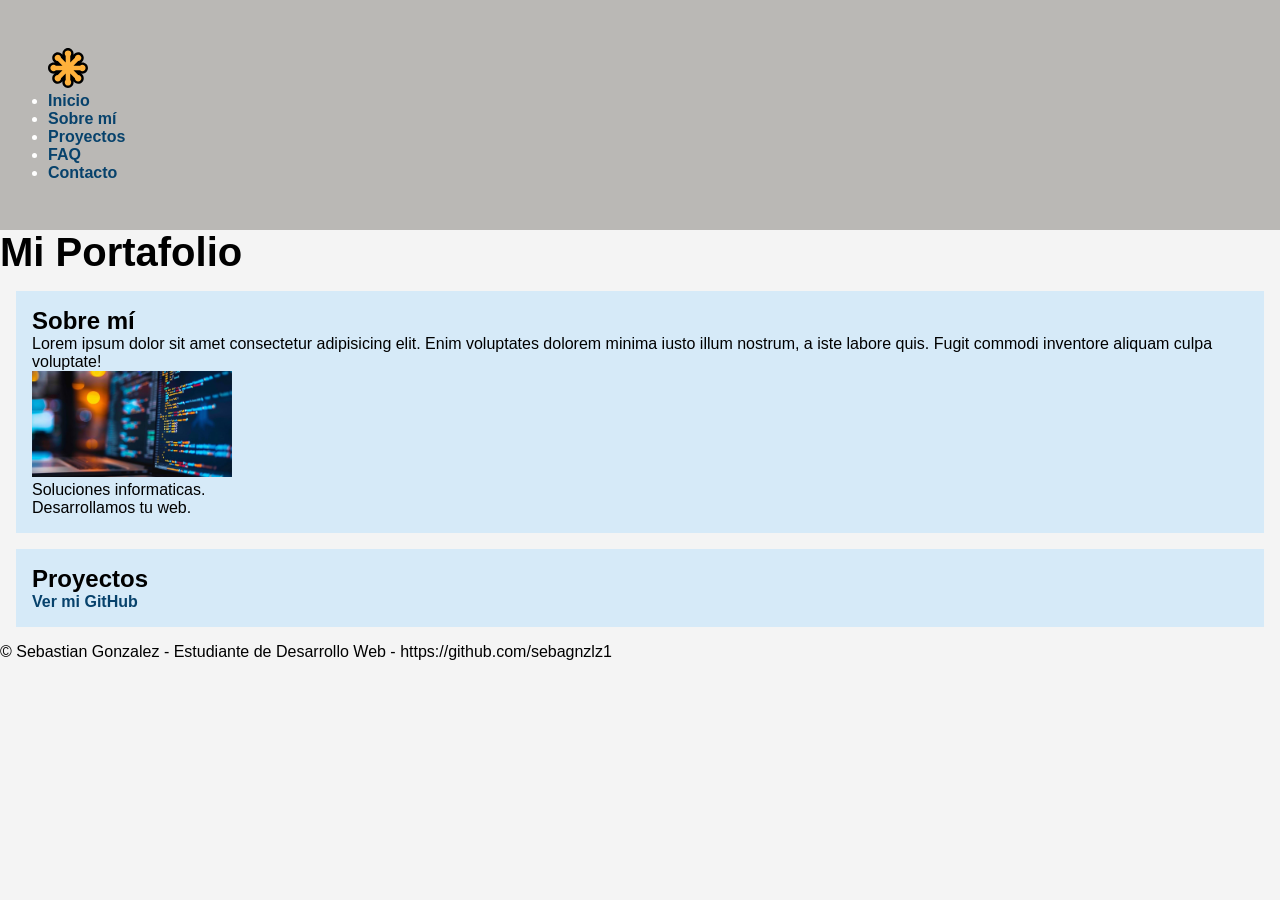
<file: index.html>
<!DOCTYPE html>
<html lang="es">
<head>
    <meta charset="UTF-8">
    <meta name="viewport" content="width=device-width, initial-scale=1.0">
    <link rel="stylesheet" href="pages/style.css">
    <title>Mi Portafolio</title>
</head>
<body>

<header>
        <a href="../index.html">
        <img src="assets/logo.svg" alt="Logo de mi sitio web" width="40">
    </a>

    <nav>
        <ul>
            <li><a href="index.html">Inicio</a></li>
            <li><a href="pages/sobre-mi.html">Sobre mí</a></li>
            <li><a href="pages/proyectos.html">Proyectos</a></li>
            <li><a href="pages/FAQ.html">FAQ</a></li>
            <li><a href="pages/contacto.html">Contacto</a></li>
        </ul>
    </nav>
</header>

<main>
        <h1>Mi Portafolio</h1>

        <section id="sobre-mi">
            <h2>Sobre mí</h2>
<p>Lorem ipsum dolor sit amet consectetur adipisicing elit. Enim voluptates dolorem minima iusto illum nostrum, a iste labore quis. Fugit commodi inventore aliquam culpa voluptate!</p>
            <figure>
                <img src="assets/inicio.jpg" alt="Soluciones informaticas" width="200">
                <figcaption>Soluciones informaticas.</figcaption>
            </figure>

            <p>Desarrollamos tu web.</p>
        </section>

        <section id="proyectos">
            <h2>Proyectos</h2>

            <a href="https://github.com/sebagnzlz1" target="_blank">
                Ver mi GitHub
            </a>
        </section>

    </main>

    <footer>
        <p>&copy; Sebastian Gonzalez - Estudiante de Desarrollo Web - https://github.com/sebagnzlz1 </p>


    </footer>

</body>
</html>
</file>
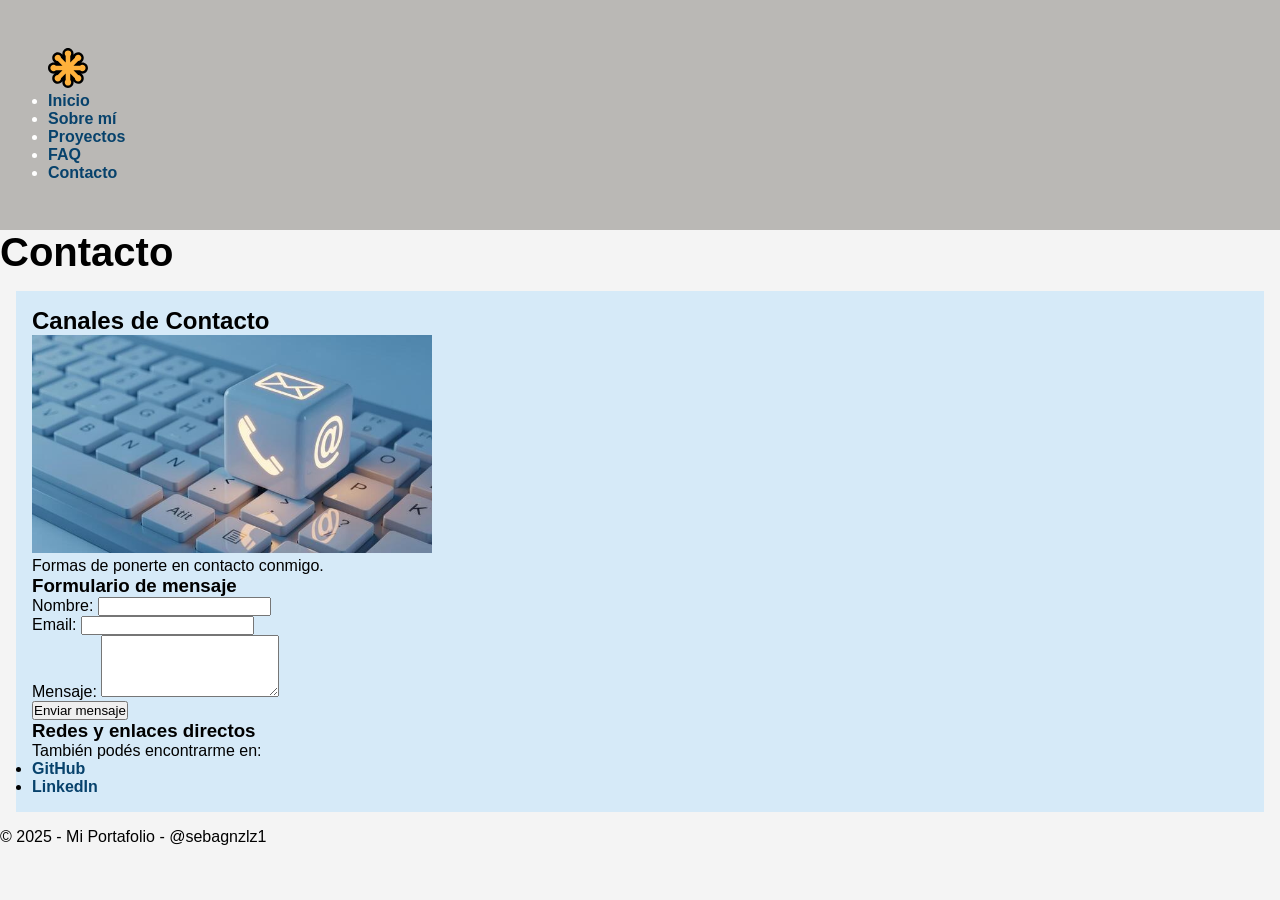
<file: pages/contacto.html>
<!DOCTYPE html>
<html lang="es">
<head>
    <meta charset="UTF-8">
    <meta name="viewport" content="width=device-width, initial-scale=1.0">
    <link rel="stylesheet" href="../css/style.css">
    <title>Contacto</title>
</head>
<body>
<header>
        <a href="../index.html">
        <img src="../assets/logo.svg" alt="Logo de mi sitio web" width="40">
    </a>

    <nav>
        <ul>
            <li><a href="../index.html">Inicio</a></li>
            <li><a href="sobre-mi.html">Sobre mí</a></li>
            <li><a href="proyectos.html">Proyectos</a></li>
            <li><a href="FAQ.html">FAQ</a></li>
            <li><a href="contacto.html">Contacto</a></li>
        </ul>
    </nav>
</header>
<main>
    <h1>Contacto</h1>
    <section>
        <h2>Canales de Contacto</h2>
        <figure> 
            <img src="../assets/canalesdecontacto.jpeg" alt="Ilustración de canales de contacto" width="400">
            <figcaption>Formas de ponerte en contacto conmigo.</figcaption>
        </figure>
        <article>
            <h3>Formulario de mensaje</h3>
            <form action="#" method="POST">
                <div>
                    <label for="nombre">Nombre:</label>
                    <input type="text" id="nombre" name="nombre" required>
                </div>
                <div>
                    <label for="email">Email:</label>
                    <input type="email" id="email" name="email" required>
                </div>
                <div>
                    <label for="mensaje">Mensaje:</label>
                    <textarea id="mensaje" name="mensaje" rows="4" required></textarea>
                </div>
                <button type="submit">Enviar mensaje</button>
            </form>
        </article>
        <article>
            <h3>Redes y enlaces directos</h3>
            <p>También podés encontrarme en:</p>
            <ul>
                <li><a href="https://github.com/sebagnzlz1" target="_blank">GitHub</a></li>
                <li><a href="https://www.linkedin.com" target="_blank">LinkedIn</a></li>
            </ul>
        </article>
    </section>
</main>
<footer>
    <p>&copy; 2025 - Mi Portafolio - @sebagnzlz1</p>
</footer>
</body>
</html>
</file>
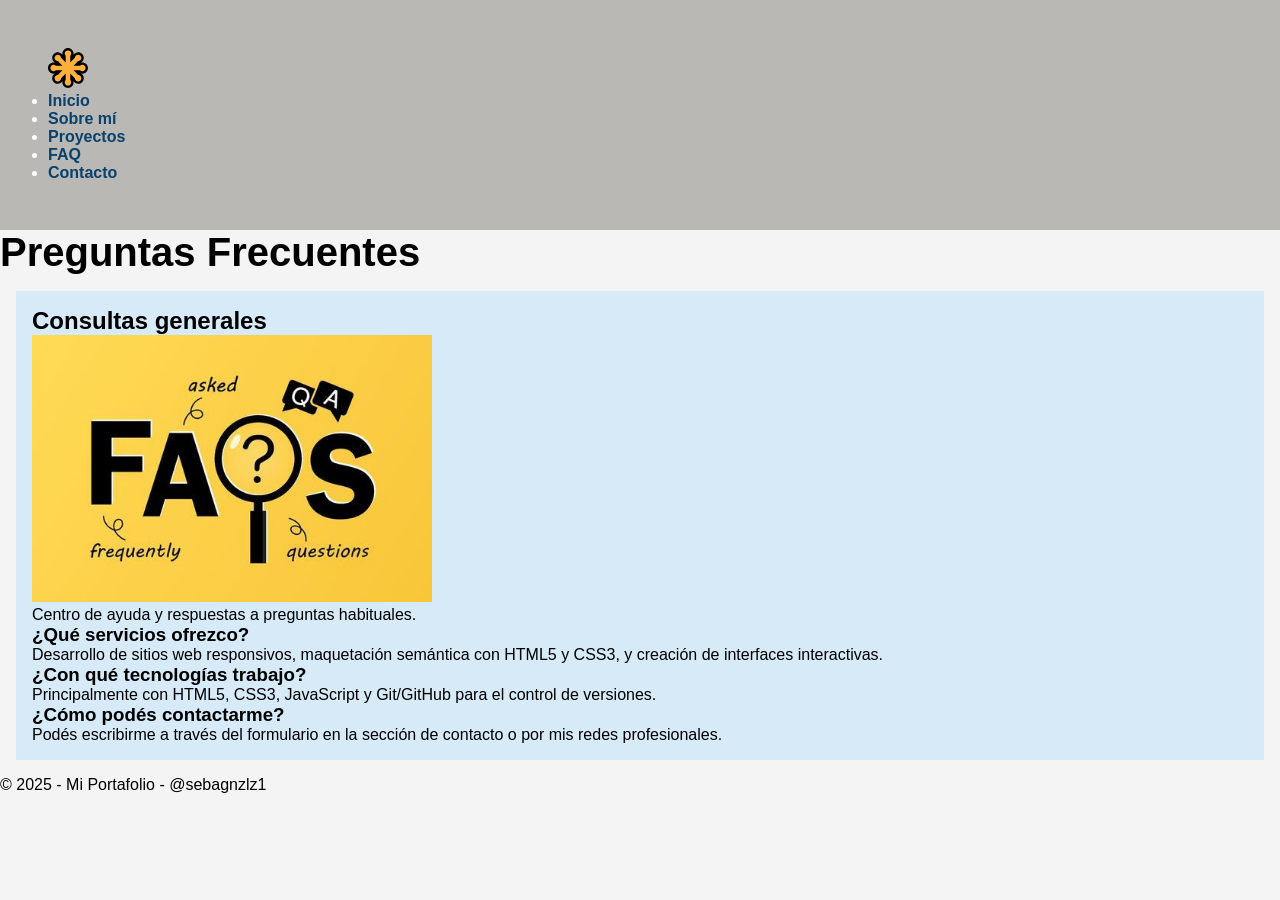
<file: pages/FAQ.html>
<!DOCTYPE html>
<html lang="es">
<head>
    <meta charset="UTF-8">
    <meta name="viewport" content="width=device-width, initial-scale=1.0">
    <link rel="stylesheet" href="../css/style.css">
    <title>FAQ - Preguntas Frecuentes</title>
</head>
<body>
<header>
        <a href="../index.html">
        <img src="../assets/logo.svg" alt="Logo de mi sitio web" width="40">
    </a>

    <nav>
        <ul>
            <li><a href="../index.html">Inicio</a></li>
            <li><a href="sobre-mi.html">Sobre mí</a></li>
            <li><a href="proyectos.html">Proyectos</a></li>
            <li><a href="FAQ.html">FAQ</a></li>
            <li><a href="contacto.html">Contacto</a></li>
        </ul>
    </nav>
</header>
<main>
    <h1>Preguntas Frecuentes</h1>
    <section>
        <h2>Consultas generales</h2>
        <figure>
        <img src="../assets/faq.jpg" alt="Ilustración de soporte al cliente y resolución de dudas" width="400">
        <figcaption>Centro de ayuda y respuestas a preguntas habituales.</figcaption>
    </figure>
        <article>
            <h3>¿Qué servicios ofrezco?</h3>
            <p>Desarrollo de sitios web responsivos, maquetación semántica con HTML5 y CSS3, y creación de interfaces interactivas.</p>
        </article>
        <article>
            <h3>¿Con qué tecnologías trabajo?</h3>
            <p>Principalmente con HTML5, CSS3, JavaScript y Git/GitHub para el control de versiones.</p>
        </article>
        <article>
            <h3>¿Cómo podés contactarme?</h3>
            <p>Podés escribirme a través del formulario en la sección de contacto o por mis redes profesionales.</p>
        </article>
    </section>
</main>
<footer>
    <p>&copy; 2025 - Mi Portafolio - @sebagnzlz1</p>
</footer>
</body>
</html>
</file>
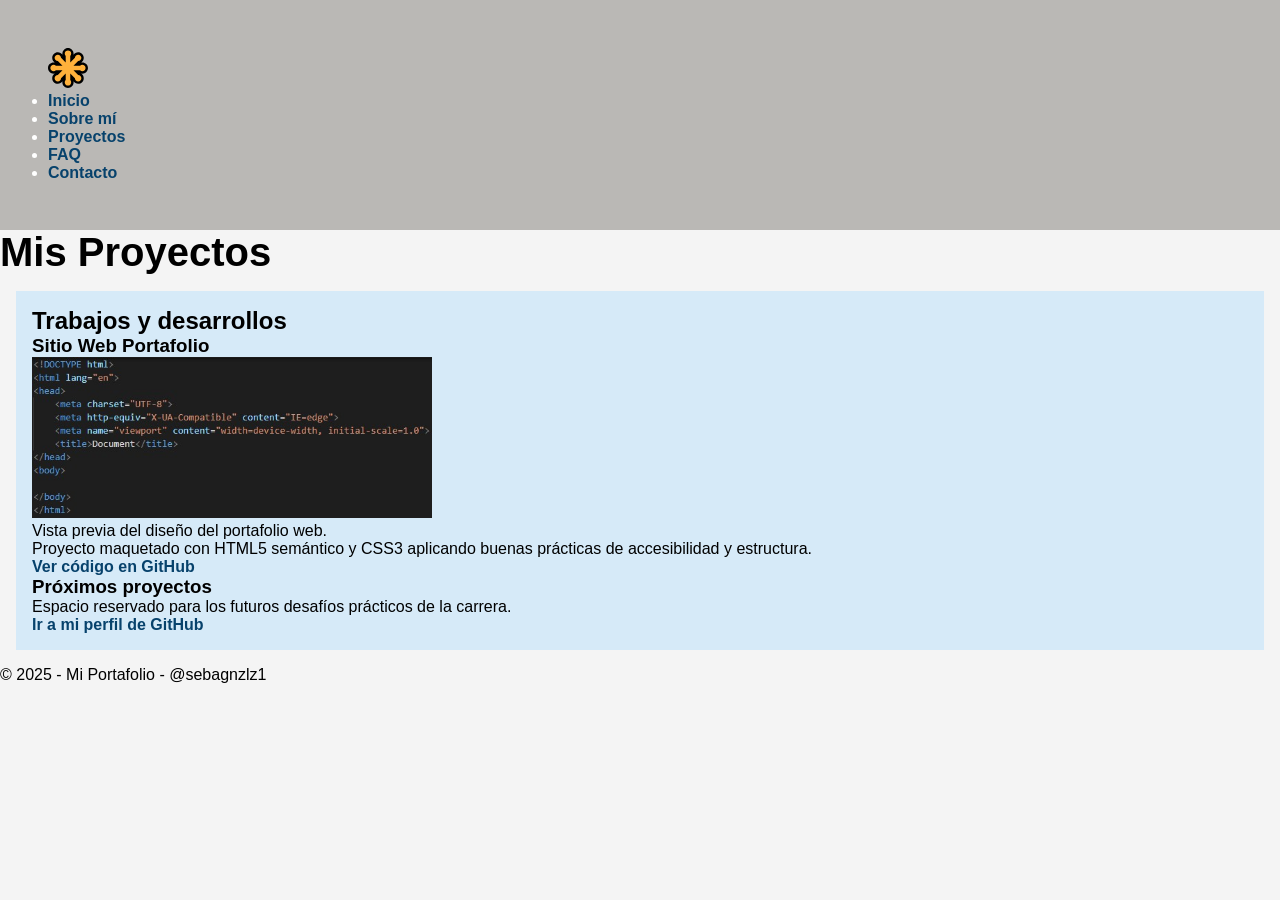
<file: pages/proyectos.html>
<!DOCTYPE html>
<html lang="es">
<head>
    <meta charset="UTF-8">
    <meta name="viewport" content="width=device-width, initial-scale=1.0">
    <link rel="stylesheet" href="../css/style.css">
    <title>Proyectos - Mi Portafolio</title>
</head>
<body>
<header>
        <a href="../index.html">
        <img src="../assets/logo.svg" alt="Logo de mi sitio web" width="40">
    </a>

    <nav>
        <ul>
            <li><a href="../index.html">Inicio</a></li>
            <li><a href="sobre-mi.html">Sobre mí</a></li>
            <li><a href="proyectos.html">Proyectos</a></li>
            <li><a href="FAQ.html">FAQ</a></li>
            <li><a href="contacto.html">Contacto</a></li>
        </ul>
    </nav>
</header>
<main>
    <h1>Mis Proyectos</h1>
    <section>
        <h2>Trabajos y desarrollos</h2>
        <article>
            <h3>Sitio Web Portafolio</h3>
           
                    <figure>
            <img src="../assets/imagenhtml.jpg" alt="Captura de pantalla de la interfaz del sitio portafolio" width="400">
            <figcaption>Vista previa del diseño del portafolio web.</figcaption>
        </figure>

            <p>Proyecto maquetado con HTML5 semántico y CSS3 aplicando buenas prácticas de accesibilidad y estructura.</p>
            
            <a href="https://github.com/sebagnzlz1" target="_blank">Ver código en GitHub</a>
        </article>
        <article>
            <h3>Próximos proyectos</h3>
            <p>Espacio reservado para los futuros desafíos prácticos de la carrera.</p>
            <a href="https://github.com/sebagnzlz1" target="_blank">Ir a mi perfil de GitHub</a>
        </article>
    </section>
</main>
<footer>
    <p>&copy; 2025 - Mi Portafolio - @sebagnzlz1</p>
</footer>
</body>
</html>
</file>
<file: pages/style.css>
/* Reset básico universal */
* {
  margin: 0;
  padding: 0;
  box-sizing: border-box;
}

/*bebas font*/


@import url('https://fonts.googleapis.com/css2?family=Bebas+Neue&display=swap');

/*  font-family: "Bebas Neue", sans-serif;
*/

.hero-section {
  background-color: #1a1a2e; /* Respaldo */
  background-image: radial-gradient(circle, #4e4376, #1a1a2e);
  color: white;
  padding: 4rem 2rem;
}
body {
    font-family: "Bebas Neue", sans-serif;
}

h1 {
    font-size: 2.5rem;
    font-weight: 900;
}

p {
    font-size: 1rem;
    font-weight: 400;

}

a {
    color: #07426c;
    text-decoration: none;
    font-weight: 600;
}

a:hover {
    color: #2197eb;
    text-decoration: underline;
}

/* 1. Define tu paleta de colores usando codigos de color Hexadecimal */

body {
  /* 2. Aplica el fondo base al body */
  background-color: #F4F4F4;
  font-family: Arial, sans-serif;
}

header {
  /* 3. Coloca un fondo diferente para el header */
  background: #bab8b5;
  color: white;
  padding: 3rem;
}

section {
  /* 4. Usa un color complementario para un fondo mas suave */
  background-color: #D6EAF8;
  margin: 1rem;
  padding: 1rem;
}
</file>
<file: css/style.css>
/* Reset básico universal */
* {
  margin: 0;
  padding: 0;
  box-sizing: border-box;
}

/*bebas font*/


@import url('https://fonts.googleapis.com/css2?family=Bebas+Neue&display=swap');

/*  font-family: "Bebas Neue", sans-serif;
*/

.hero-section {
  background-color: #1a1a2e; /* Respaldo */
  background-image: radial-gradient(circle, #4e4376, #1a1a2e);
  color: white;
  padding: 4rem 2rem;
}
body {
    font-family: "Bebas Neue", sans-serif;
}

h1 {
    font-size: 2.5rem;
    font-weight: 900;
}

p {
    font-size: 1rem;
    font-weight: 400;

}

a {
    color: #07426c;
    text-decoration: none;
    font-weight: 600;
}

a:hover {
    color: #2197eb;
    text-decoration: underline;
}

/* 1. Define tu paleta de colores usando codigos de color Hexadecimal */

body {
  /* 2. Aplica el fondo base al body */
  background-color: #F4F4F4;
  font-family: Arial, sans-serif;
}

header {
  /* 3. Coloca un fondo diferente para el header */
  background: #bab8b5;
  color: white;
  padding: 3rem;
}

section {
  /* 4. Usa un color complementario para un fondo mas suave */
  background-color: #D6EAF8;
  margin: 1rem;
  padding: 1rem;
}
</file>
